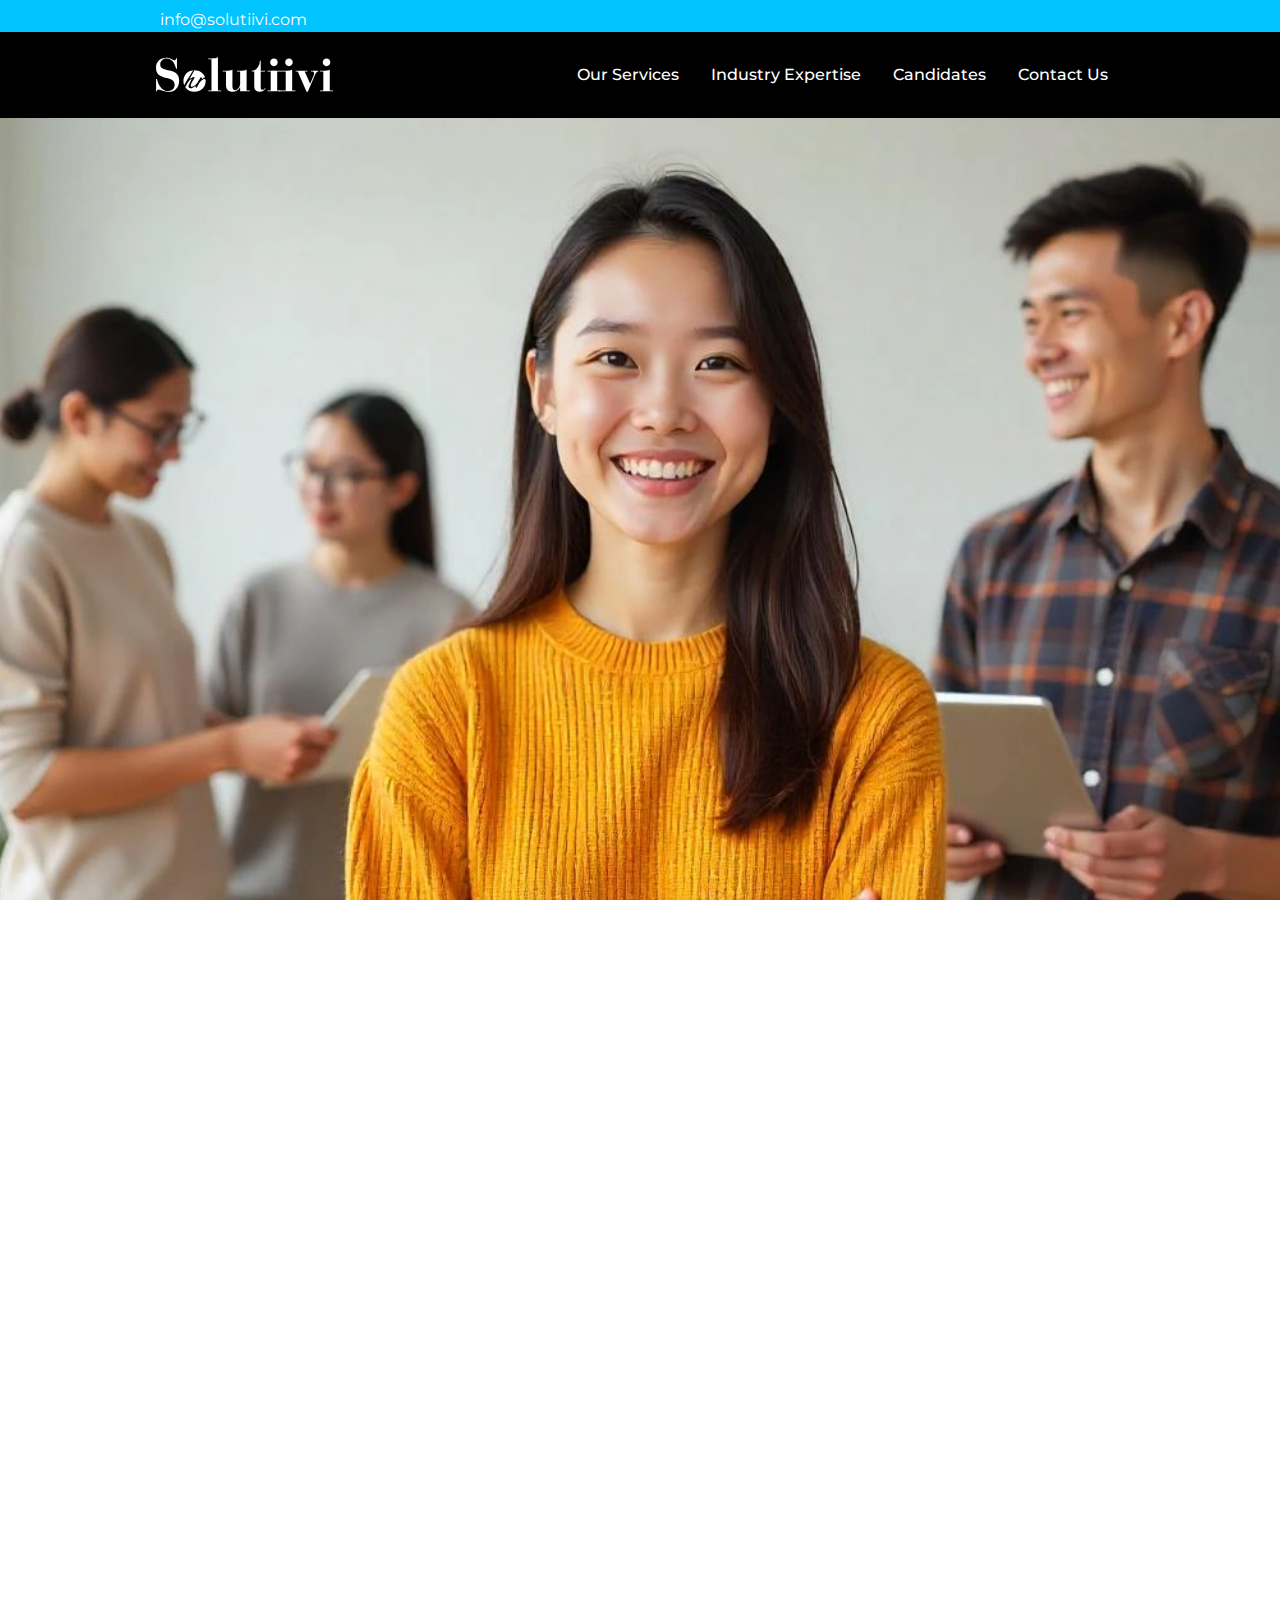
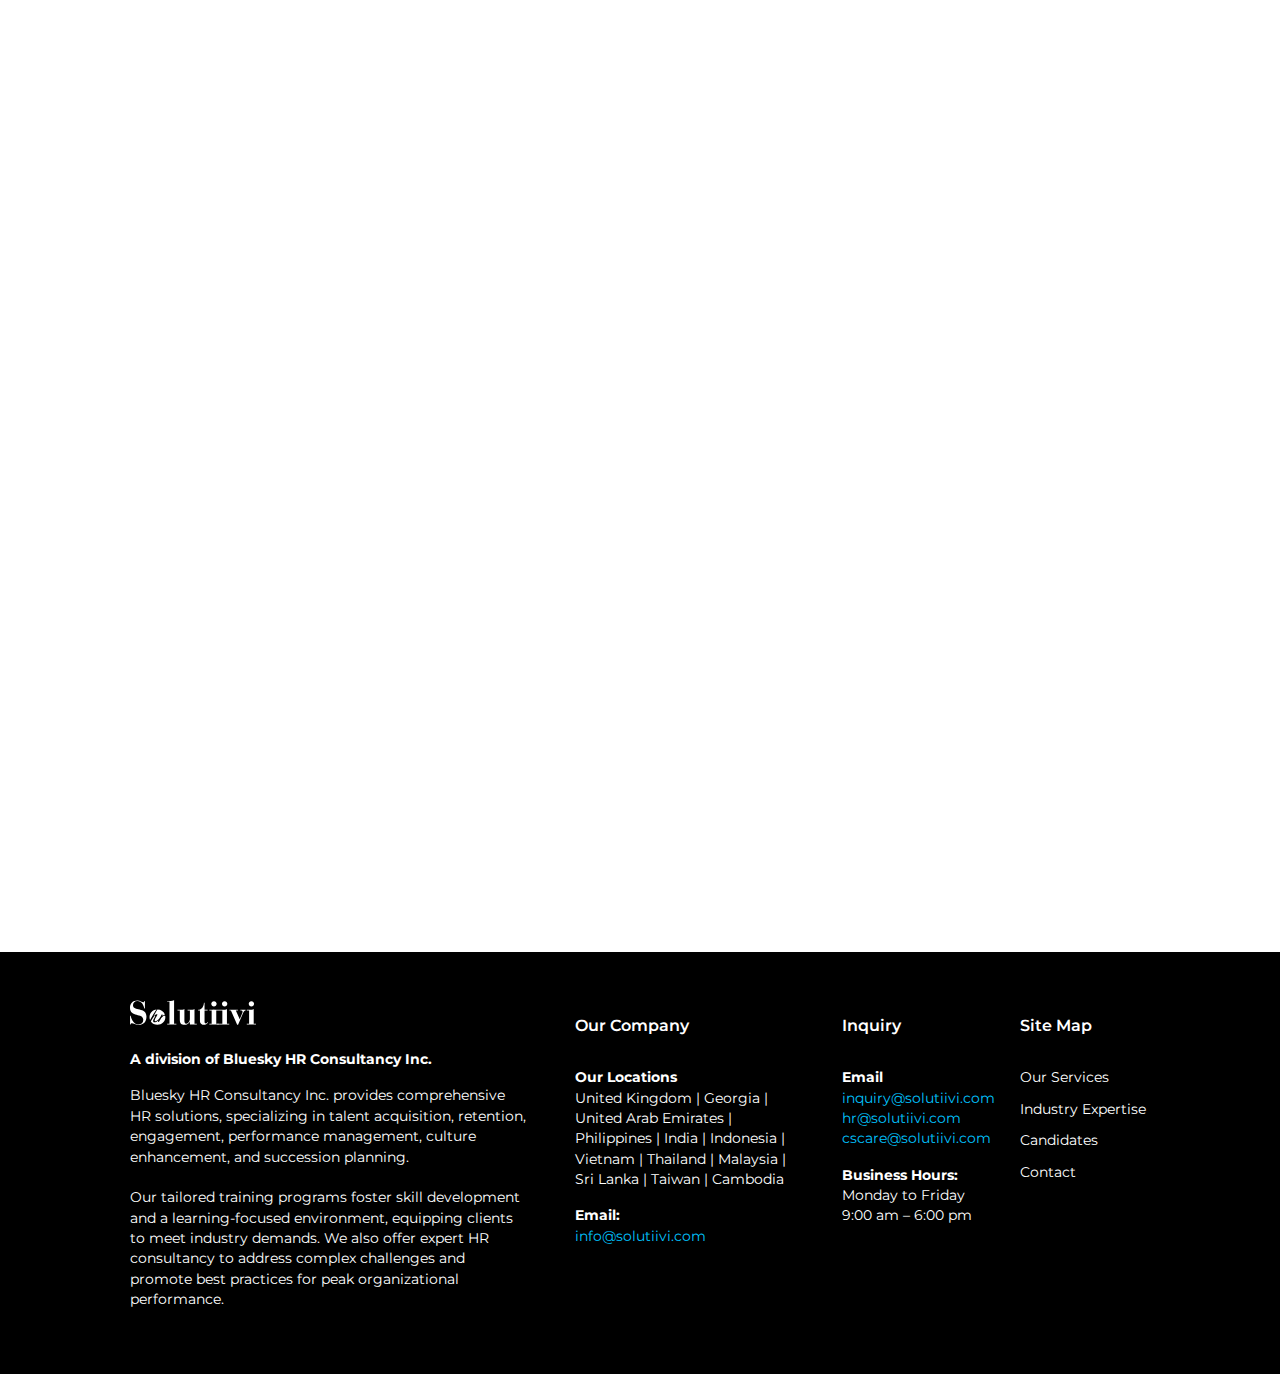
<file: index.html>
<!DOCTYPE html>
<html lang="en">
  <head data-include="/includes/header.html"></head>
  <!-- Preload Custom CSS for Faster Load -->
  <link rel="preload" href="/assets/css/custom.css" as="style" onload="this.onload=null;this.rel='stylesheet'">
  <noscript>
    <link rel="stylesheet" href="/assets/css/custom.css">
  </noscript>
  <!-- Global Scripts -->
  <script src="https://cdn.jsdelivr.net/npm/@popperjs/core@2.11.6/dist/umd/popper.min.js"></script>
  <script src="https://cdn.jsdelivr.net/npm/bootstrap@5.3.2/dist/js/bootstrap.min.js"></script>
  <script src="https://cdn.jsdelivr.net/npm/bootstrap@5.3.2/dist/js/bootstrap.bundle.min.js"></script>
  <!-- Unique Meta Tags for Homepage -->
  <title>Customized HR Consulting and Training Solutions | Solutiivi</title>
  <meta name="description" content="Welcome to Solutiivi, your trusted HR consultant. We streamline HR processes, from hiring and employee engagement to performance management and culture-building.
  ">
  <meta name="keywords" content="HR consultant, HR Training Solutions, HR consulting, HR training">
  <link rel="canonical" href="https://solutiivi.com/">
  </head>
  <body>
    <div>
      <!-- Navbar -->
      <div data-include="/includes/navbar.html"></div>
    </div>
    <!-- Hero Section Slider -->
    <section id="heroSlider" class="carousel slide hero" data-bs-ride="carousel" data-bs-interval="3000">
      <div class="carousel-inner">
        <!-- Slide 1 -->
        <div class="carousel-item active">
          <div class="hero-right d-block position-relative w-100 vh-100" alt="Solutiivi HR-consultancy" style="background-image: url('/assets/images/slider/Solutiivi-HR-consultancy.webp'); background-size: cover; background-position: center;">
            <!-- Overlay Text at 75% (3/4) from the top -->
            <div class="position-absolute start-50 translate-middle-x text-center px-lg-5 text-white custom-width" style="top: 65%;">
              <!-- Typing Effect Applied to Entire Sentence -->
              <h2 class="typing-container d-none d-lg-block">
                <span class="typing-text line-one"> Bridging <span class="highlight">Talent</span> and <span class="highlight">Opportunity</span>
                </span>
                <span class="typing-text line-two"> for a <span class="highlight">Brighter</span>
                  <span class="highlight">Future</span>
                </span>
              </h2>
              <h2 class="typing-container fs-lg-custom d-block d-lg-none">
                <span class="text-white"> Bridging <span class="highlight">Talent</span> and <span class="highlight">Opportunity</span> for a <span class="highlight">Brighter</span>
                  <span class="highlight">Future</span>
                </span>
              </h2>
            </div>
          </div>
        </div>
      </div>
      <!-- Controls -->
      <!-- <div class="carousel-indicators"><button type="button" data-bs-target="#heroSlider" data-bs-slide-to="0" class="active" aria-current="true" aria-label="Slide 1"></button></div> -->
    </section>
    <section class="section-animate">
      <div class="container text-start pt-5 pt-md-0 px-4 p-lg-5 my-md-5">
        <div class="row">
          <!-- Card 1 -->
          <div class="col-12 col-md-6">
            <div class="card border-0">
              <div class="card-body mt-auto">
                <h2 class="pb-sm-4">About Us</h2>
                <p class="card-text text-center text-md-start pb-0 pb-sm-2"> At Solutiivi, we’re here to help you build a thriving workplace. Our mission is to streamline HR processes, from hiring and employee engagement to performance management and culture-building. <br>
                  <br> With a focus on strategic development, we offer customized HR consulting and training solutions designed to upskill your team, meet industry demands, and enhance productivity. Let’s tackle complex HR challenges together and position your business for sustainable success.
                </p>
                <div class="d-md-flex justify-content-center justify-content-lg-start gap-3 mt-4 mt-md-0">
                  <a href="/services/" style="color: #fff !important;" class="btn btn-explore">Read More</a>
                  <a href="/contact/" style="color: #fff !important;" class="btn btn-explore black mx-3">Contact Us</a>
                </div>
              </div>
            </div>
          </div>
          <!-- Card 2 -->
          <div class="col-12 col-md-6 px-2 px-lg-5 d-none d-md-block">
            <div class="card about-card border-0">
              <img src="/assets/images/home/aboutus.webp" class="img-fluid" alt="Solutiivi About Us">
            </div>
          </div>
        </div>
    </section>
    <section class="gray-bg section-animate mt-5 mt-md-0 pt-3 py-lg-5">
      <div class="container px-lg-5">
        <h2 class="text-center py-4">Why Choose Us</h2>
        <div class="row">
          <!-- Left Image Section -->
          <div class="col-md-4 col-lg-5 col-xl-6 position-relative team-image px-lg-4">
            <img src="/assets/images/home/why-choose-us.webp" class="img-fluid" alt="Why choose Solutiivi">
          </div>
          <!-- Right Job Listing Section -->
          <div class="col-md-8 col-lg-7 col-xl-6 mb-5">
            <!-- Navbar -->
            <div data-include="/includes/whyus.html"></div>
          </div>
        </div>
      </div>
    </section>
    <!-- Footer -->
    <div data-include="/includes/footer.html"></div>
    <!-- JavaScript -->
    <script src="/assets/js/include.js"></script>
    <!-- JavaScript for Letter-by-Letter Typing -->
    <script>
      document.addEventListener("DOMContentLoaded", function() {
        const lineOne = document.querySelector('.line-one');
        const lineTwo = document.querySelector('.line-two');
        // Set a delay for the second line to start typing after the first line finishes
        lineTwo.style.animationDelay = '4s'; // Adjust this delay based on the typing speed
      });
    </script>
  </body>
</html>
</file>
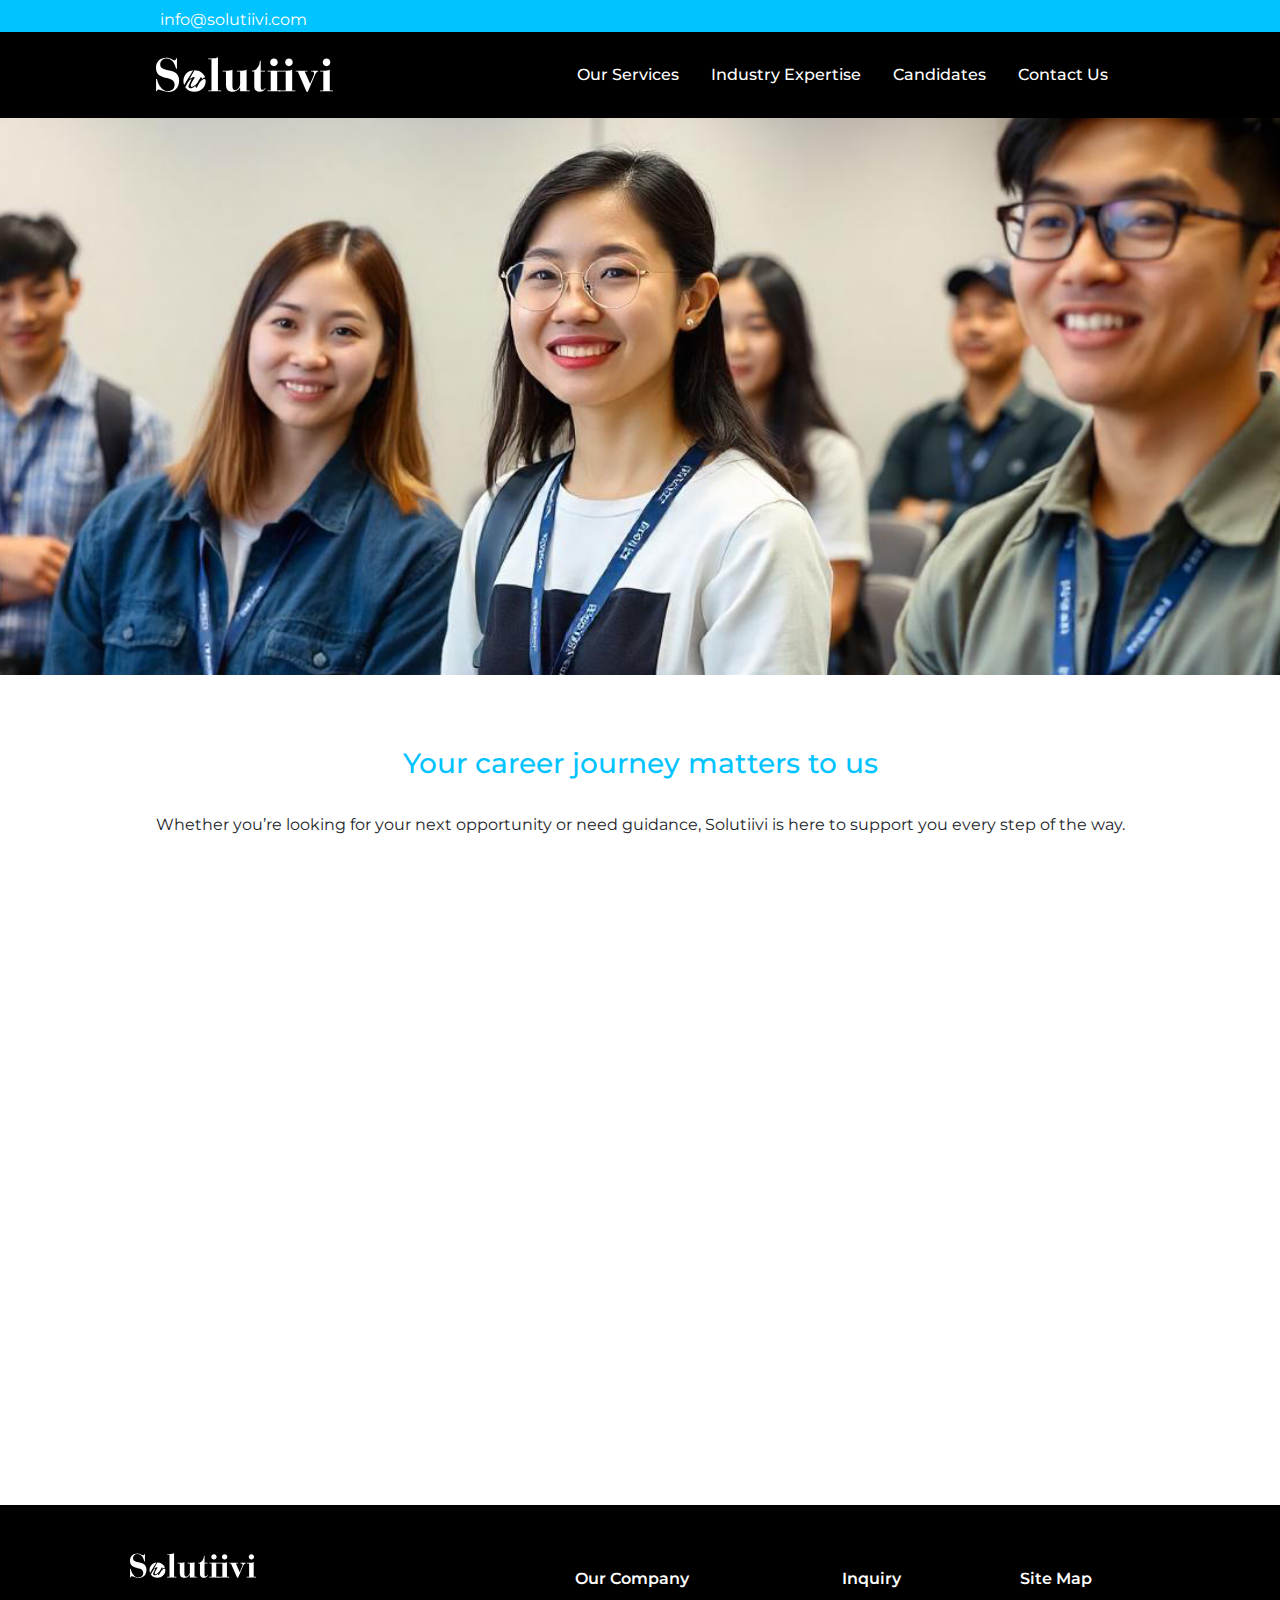
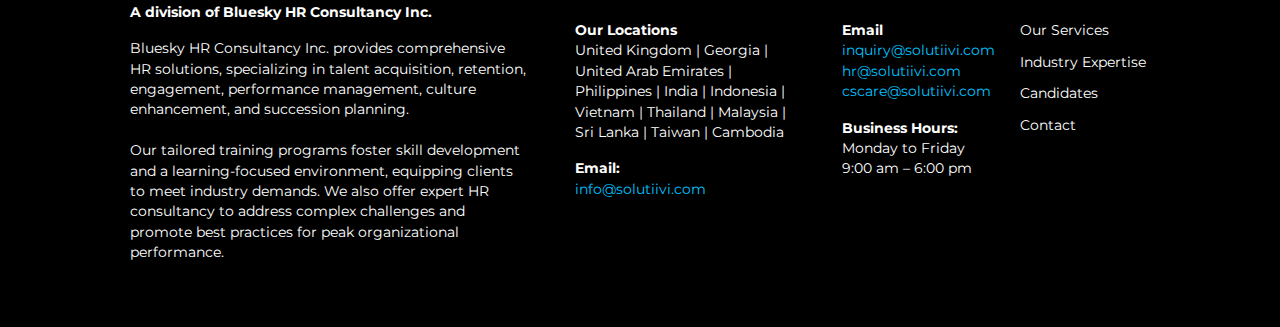
<file: candidates/index.html>
<!DOCTYPE html>
<html lang="en">
  <head data-include="/includes/header.html"></head>

  <!-- Global Scripts -->
  <script src="https://cdn.jsdelivr.net/npm/@popperjs/core@2.11.6/dist/umd/popper.min.js"></script>
  <script src="https://cdn.jsdelivr.net/npm/bootstrap@5.3.2/dist/js/bootstrap.min.js"></script>
  <script src="https://cdn.jsdelivr.net/npm/bootstrap@5.3.2/dist/js/bootstrap.bundle.min.js"></script>
  
  <!-- Unique Meta Tags for Homepage -->
  <title>Solutiivi Candidates | Customized HR Consulting and Training Solutions</title>
  <meta name="description" content="Welcome to Solutiivi, your trusted HR consultant. We streamline HR processes, from hiring and employee engagement to performance management and culture-building.
  ">
  <meta name="keywords" content="HR consultant, HR Training Solutions, HR consulting, HR training">
  <link rel="canonical" href="https://solutiivi.com/candidates/">
  </head>
  <body>
    <div>
      <!-- Navbar -->
      <div data-include="/includes/navbar.html"></div>
    </div>
    <!-- Hero Section Slider -->
    <section id="heroSlider" class="carousel slide h-40" data-bs-ride="carousel" data-bs-interval="3000">
      <div class="carousel-inner">
        <!-- Slide 1 -->
        <div class="carousel-item active">
          <div class="hero-right half d-block position-relative w-100" style="background-image: url('/assets/images/candidates/candidates.webp'); background-size: cover; background-position: center;"></div>
        </div>
      </div>
      <!-- Controls -->
      <!-- <div class="carousel-indicators"><button type="button" data-bs-target="#heroSlider" data-bs-slide-to="0" class="active" aria-current="true" aria-label="Slide 1"></button></div> -->
    </section>
    <!-- First section -->
    <section class="section-animate py-5">
      <div class="container px-5">
        <h3 class="text-center text-primary py-lg-4">Your career journey matters to us </h2>
          <p class="text-center">Whether you’re looking for your next opportunity or need guidance, Solutiivi is here to support you every step of the way.</p>
      </div>
    </section>
    <!-- Second section -->
    <section class="gray-bg section-animate py-lg-5 pb-5 visible">
      <div class="container px-5">
        <h2 class="text-center py-4">Services for Candidates</h2>
        <div class="row">
          <!-- Card 1 -->
          <div class="col col-md-4 mb-sm-4 section-animate">
            <div class="card border-0">
              <div class="bg-primary d-flex justify-content-center align-items-center py-3 py-lg-5">
                <img class="w-25 w-md-50" src="/assets/images/services/icon1.webp" alt="Comprehensive Health Insurance">
              </div>
              <div class="card-body min-h-lg-200 text-center px-5">
                <p class="card-title fw-bold py-2">Career Counseling</p>
                <p class="text-left">Let us help you define your goals and get on the right path.</p>
              </div>
            </div>
          </div>
          <!-- Card 2 -->
          <div class="col col-md-4 mb-sm-4">
            <div class="card border-0 blinking-image">
              <div class="bg-primary d-flex justify-content-center align-items-center py-3 py-lg-5">
                <img class="w-25 w-md-50" src="/assets/images/services/icon2.webp" alt="Workplace Wellness Programs">
              </div>
              <div class="card-body min-h-lg-200 text-center px-5">
                <p class="card-title fw-bold py-2">Resume Building & Interview Prep</p>
                <p class="text-left">Stand out to employers with our professional resume and interview coaching.</p>
              </div>
            </div>
          </div>
          <!-- Card 3 -->
          <div class="col col-md-4 mb-sm-4 section-animate">
            <div class="card border-0">
              <div class="bg-primary d-flex justify-content-center align-items-center py-3 py-lg-5">
                <img class="w-25 w-md-50" src="/assets/images/services/icon3.webp" alt="Learning and Development">
              </div>
              <div class="card-body min-h-lg-200 text-center px-5">
                <p class="card-title fw-bold py-2">Job Placement Services</p>
                <p class="text-left">Find roles that match your skills and aspirations.</p>
              </div>
            </div>
          </div>
        </div>
      </div>
    </section>
    <!-- Footer -->
    <div data-include="/includes/footer.html"></div>
    <!-- JavaScript -->
    <script src="/assets/js/include.js"></script>
  </body>
</html>
</file>
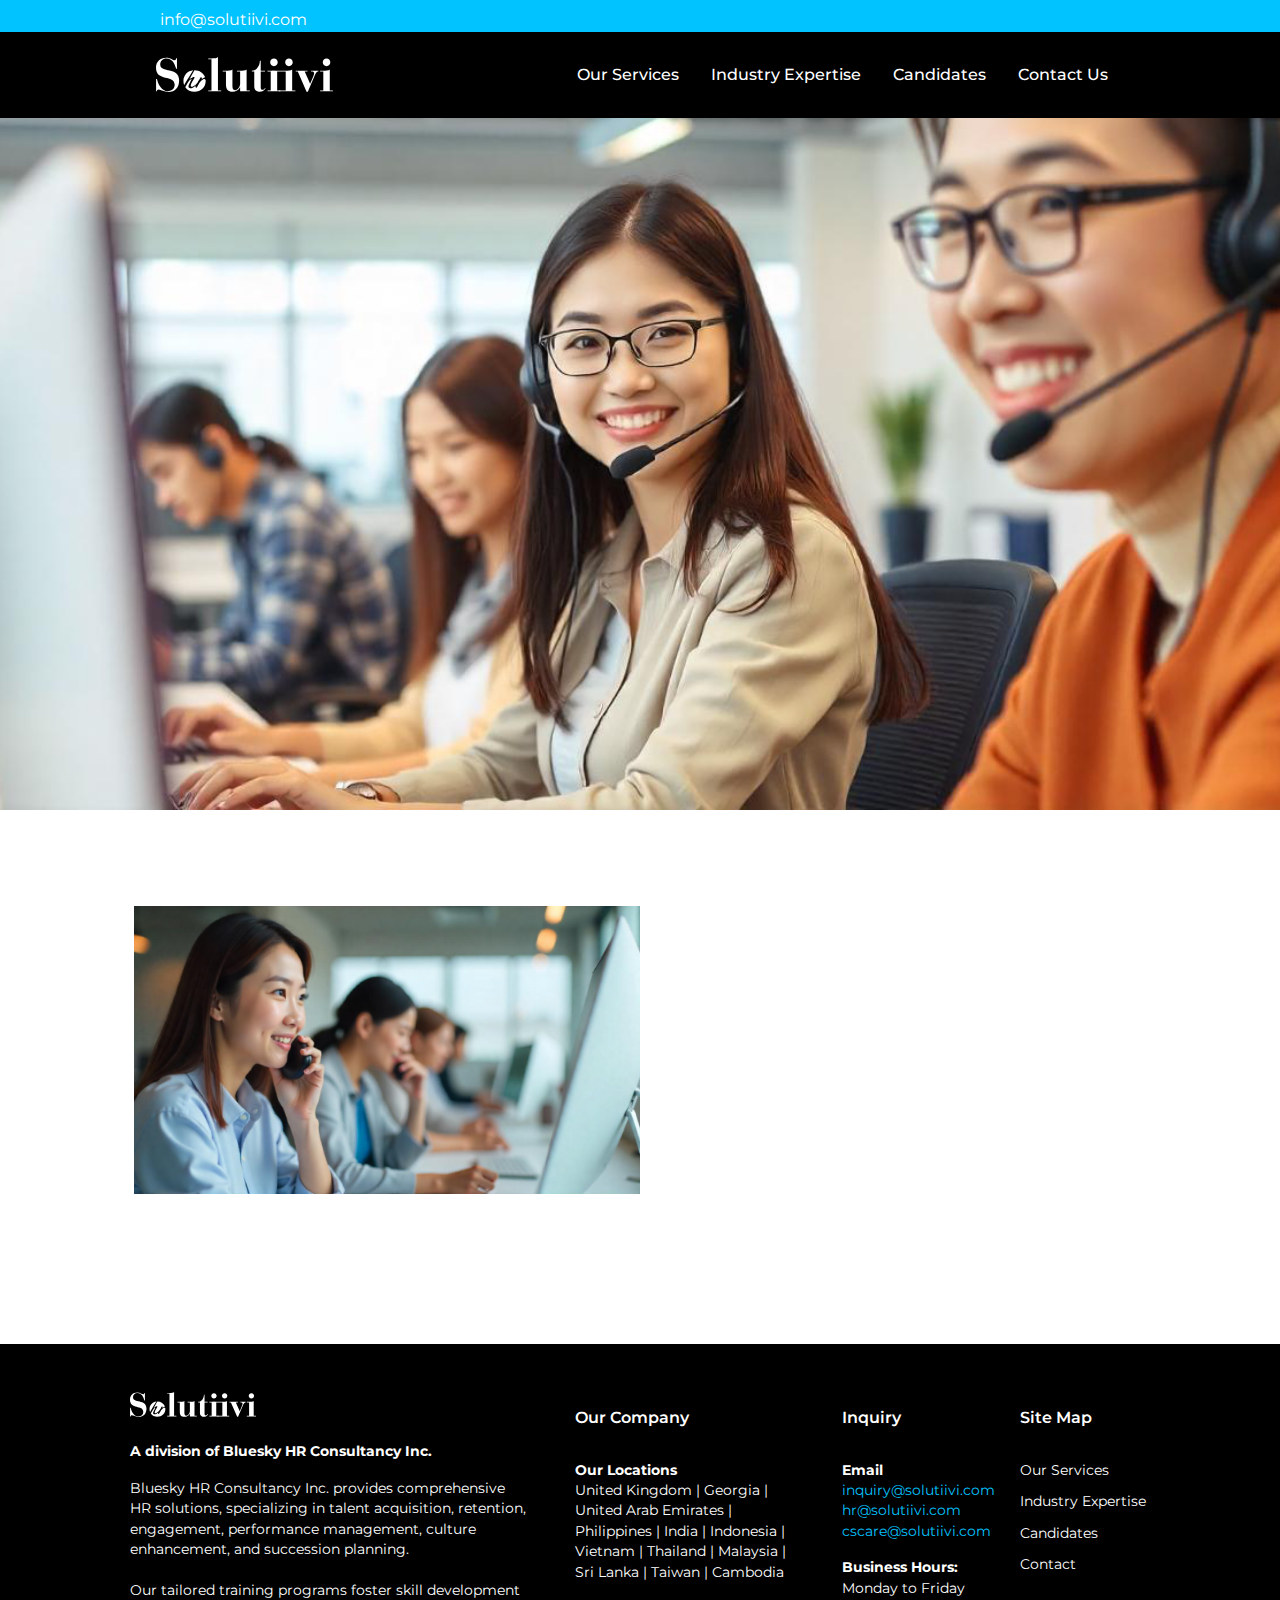
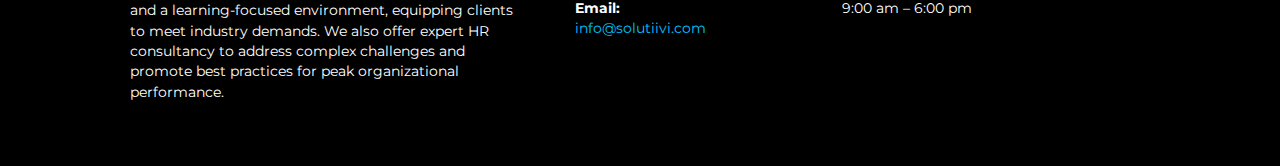
<file: contact/index.html>
<!DOCTYPE html>
<html lang="en">
  <head data-include="/includes/header.html"></head>
  
  <!-- Global Scripts -->
  <script src="https://cdn.jsdelivr.net/npm/@popperjs/core@2.11.6/dist/umd/popper.min.js"></script>
  <script src="https://cdn.jsdelivr.net/npm/bootstrap@5.3.2/dist/js/bootstrap.min.js"></script>
  <script src="https://cdn.jsdelivr.net/npm/bootstrap@5.3.2/dist/js/bootstrap.bundle.min.js"></script>

  <!-- Unique Meta Tags for Homepage -->
  <title>Solutiivi Contact Us | Customized HR Consulting and Training Solutions</title>
  <meta name="description" content="Welcome to Solutiivi, your trusted HR consultant. We streamline HR processes, from hiring and employee engagement to performance management and culture-building.
  ">
  <meta name="keywords" content="HR consultant, HR Training Solutions, HR consulting, HR training">
  <link rel="canonical" href="https://solutiivi.com/contact/">
  </head>
  <body>
    <div>
      <!-- Navbar -->
      <div data-include="/includes/navbar.html"></div>
    </div>
    <!-- Hero Section Slider -->
    <section id="heroSlider" class="carousel slide h-40" data-bs-ride="carousel" data-bs-interval="3000">
      <div class="carousel-inner">
        <!-- Slide 1 -->
        <div class="carousel-item active">
          <div class="hero-right d-block position-relative w-100" style="background-image: url('/assets/images/contact/contact.webp'); background-size: cover; background-position: center;"></div>
        </div>
      </div>
      <!-- Controls -->
      <!-- <div class="carousel-indicators"><button type="button" data-bs-target="#heroSlider" data-bs-slide-to="0" class="active" aria-current="true" aria-label="Slide 1"></button></div> -->
    </section>
    <!-- First Section -->
    <section class="section-animate py-5">
      <div class="container text-start py-2 py-lg-5">
        <div class="row px-6">
          <!-- Card 1 -->
          <div class="col-12 col-lg-6 px-0 d-none d-lg-block">
            <div class="card border-0">
              <img src="/assets/images/contact/contact-thumb.webp" class="img-fluid blinking-image" alt="Vision Mission">
            </div>
          </div>
          <!-- Card 2 -->
          <div class="col-12 col-lg-6 section-animate">
            <div class="card-body border-0 px-2 px-lg-5">
              <h3 class="text-primary">Let’s Connect!</h3>
              <p class="pb-sm-2">Solutiivi is here to help, whether you’re a company searching for talent or a professional ready to take the next step. Contact us to start your journey today!</p>
              <p class="fw-bold">Contact Information</p>
              <div class="row">
                <!-- Locations -->
                <div class="contact-item">
                  <i class="bi bi-house-door blinking-image"></i>
                  <p>
                    <strong>Our Locations:</strong> United Kingdom | Georgia | United Arab Emirates | Philippines | India | Indonesia | Vietnam | Thailand | Malaysia | Sri Lanka | Taiwan | Cambodia
                  </p>
                </div>
                <!-- Email -->
                <div class="contact-item pt-3">
                  <i class="bi bi-envelope blinking-image"></i>
                  <p>
                    <strong>Email:</strong>
                    <a href="mailto:info@solutiivi.com" class="text-dark text-decoration-none">
                      <a href="mailto:info@solutiivi.com" class="white">info@solutiivi.com</a>
                  </p>
                </div>
                <!-- Phone -->
                <!-- <div class="contact-item">
                  <i class="bi bi-telephone blinking-image"></i>
                  <p>
                    <strong>Phone:</strong>
                    <a href="tel:+11000000123" class="text-dark text-decoration-none">+11 000 000 123</a>
                  </p>
                </div> -->
              </div>
            </div>
          </div>
        </div>
      </div>
    </section>
    <!-- Footer -->
    <div data-include="/includes/footer.html"></div>
    <!-- JavaScript -->
    <script src="/assets/js/include.js"></script>
  </body>
</html>
</file>
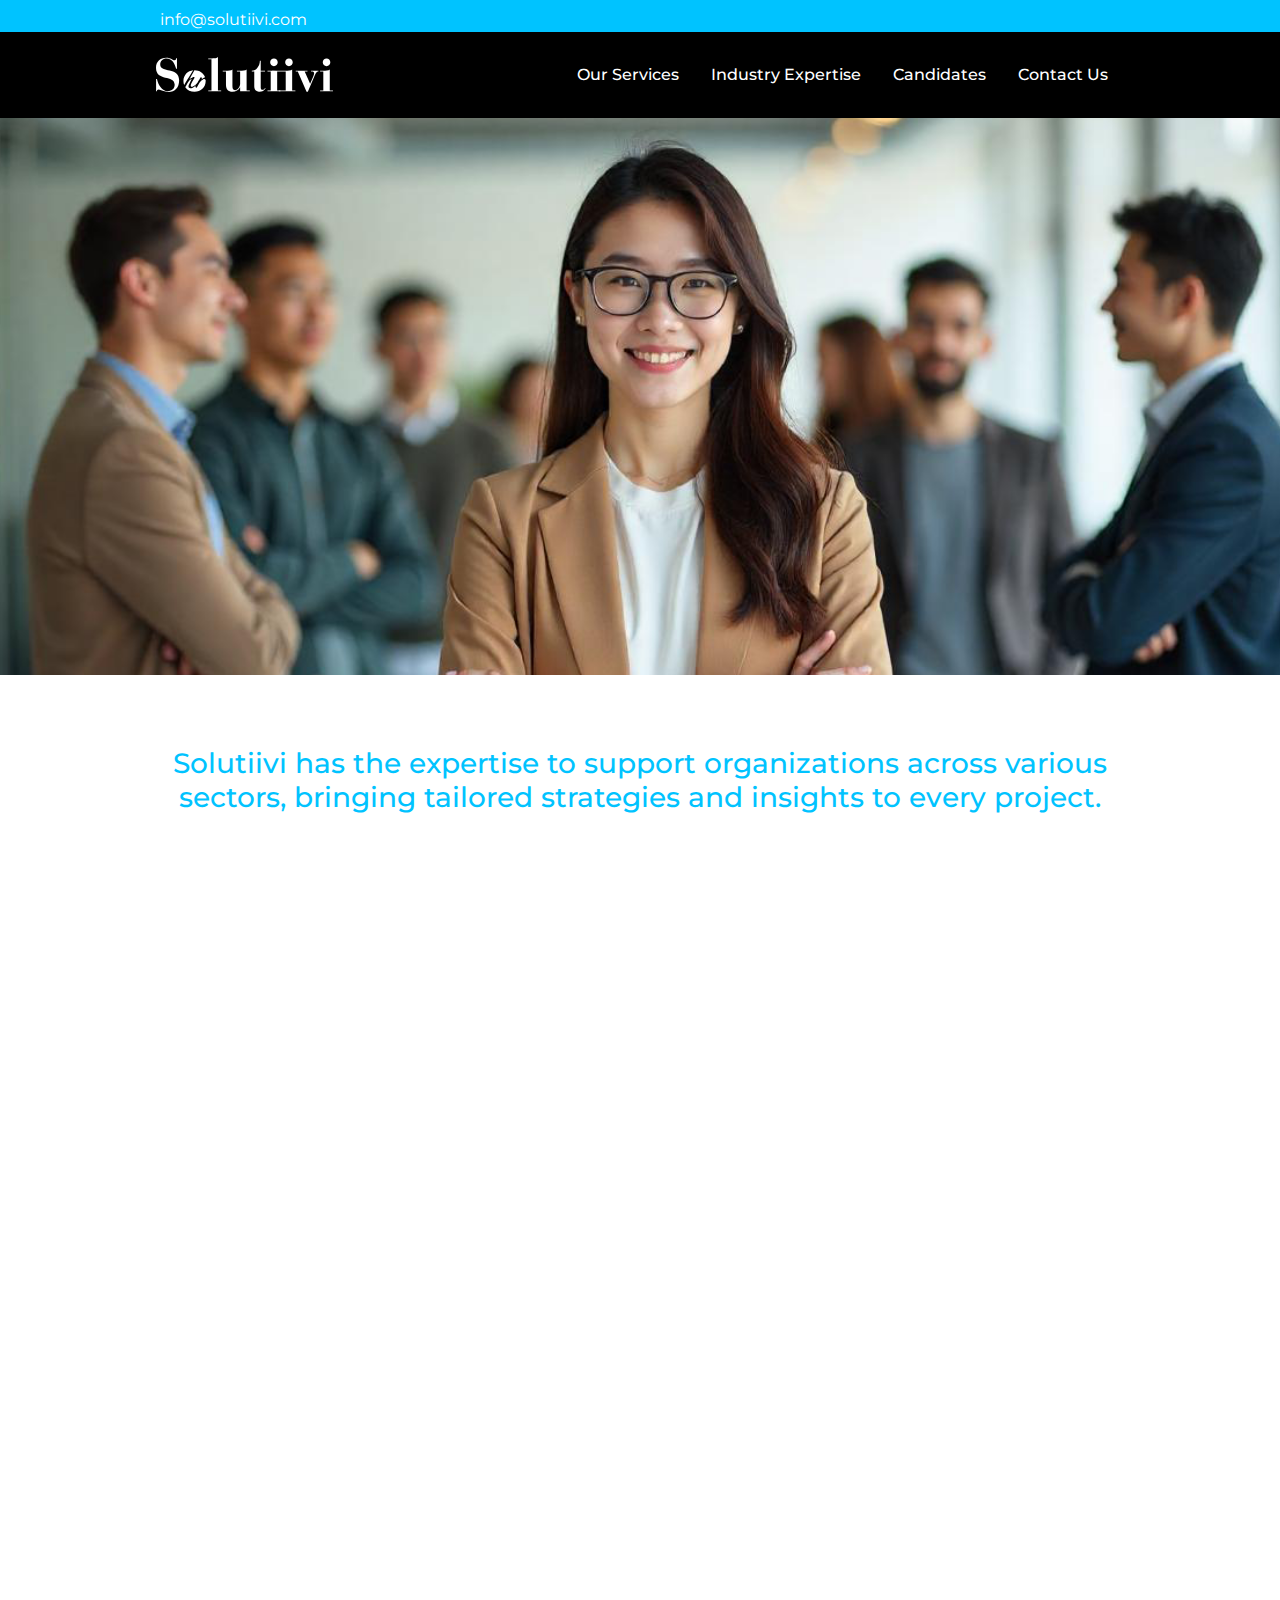
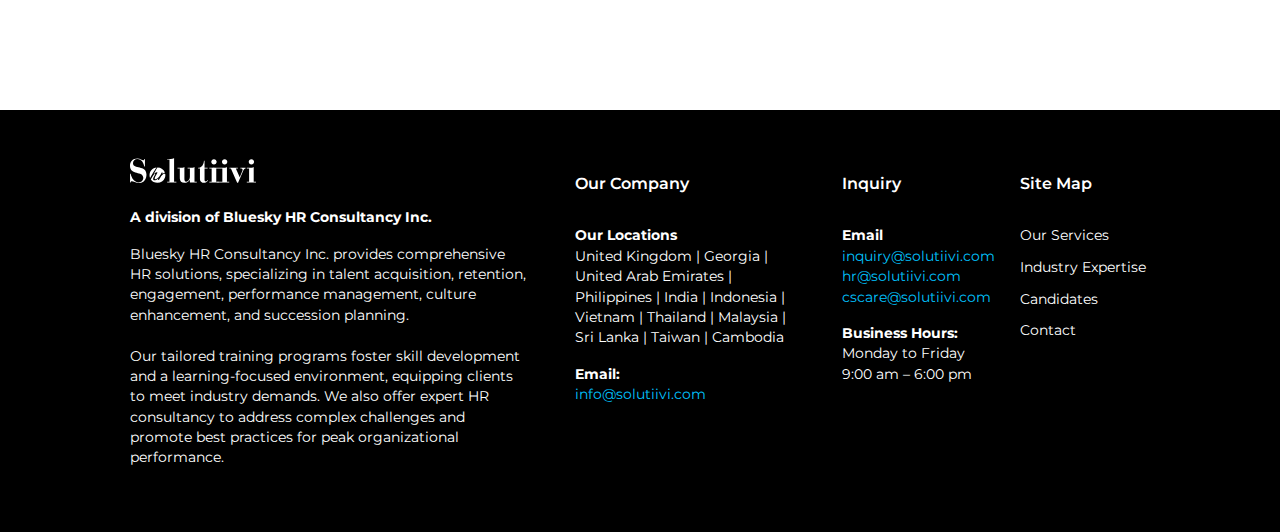
<file: industry-expertise/index.html>
<!DOCTYPE html>
<html lang="en">
  <head data-include="/includes/header.html"></head>
  
  <!-- Global Scripts -->
  <script src="https://cdn.jsdelivr.net/npm/@popperjs/core@2.11.6/dist/umd/popper.min.js"></script>
  <script src="https://cdn.jsdelivr.net/npm/bootstrap@5.3.2/dist/js/bootstrap.min.js"></script>
  <script src="https://cdn.jsdelivr.net/npm/bootstrap@5.3.2/dist/js/bootstrap.bundle.min.js"></script>

  <!-- Unique Meta Tags for Homepage -->
  <title>Solutiivi Industry Expert | Customized HR Consulting and Training Solutions</title>
  <meta name="description" content="Welcome to Solutiivi, your trusted HR consultant. We streamline HR processes, from hiring and employee engagement to performance management and culture-building.
  ">
  <meta name="keywords" content="HR consultant, HR Training Solutions, HR consulting, HR training">
  <link rel="canonical" href="https://solutiivi.com/industry-expertise/">
  </head>
  <body>
    <div>
      <!-- Navbar -->
      <div data-include="/includes/navbar.html"></div>
    </div>
    <!-- Hero Section Slider -->
    <section id="heroSlider" class="carousel slide h-40" data-bs-ride="carousel" data-bs-interval="3000">
      <div class="carousel-inner">
        <!-- Slide 1 -->
        <div class="carousel-item active">
          <div class="hero-right half d-block position-relative w-100" style="background-image: url('/assets/images/industry-expert/industry-expert.webp'); background-size: cover; background-position: center;"></div>
        </div>
      </div>
      <!-- Controls -->
      <!-- <div class="carousel-indicators"><button type="button" data-bs-target="#heroSlider" data-bs-slide-to="0" class="active" aria-current="true" aria-label="Slide 1"></button></div> -->
    </section>
    <!-- First section -->
    <section class="section-animate py-5">
      <div class="container px-lg-5">
        <h3 class="text-center text-primary px-5 pb-4 py-md-4 mb-lg-5">Solutiivi has the expertise to support organizations across various sectors, bringing tailored strategies and insights to every project. </h2>
          <div class="row section-animate">
            <!-- Left Image Section -->
            <div class="col-md-8 col-lg-7 col-xl-6 mb-lg-5">
              <!-- Navbar -->
              <div data-include="/includes/scope.html"></div>
            </div>
            <!-- Right Job Listing Section -->
            <div class="col-md-4 col-lg-5 col-xl-6 position-relative px-2 px-lg-4">
              <img src="/assets/images/industry-expert/industry-expert-thumb.webp" class="img-fluid" alt="Join Century Pride Team">
            </div>
          </div>
      </div>
    </section>
    <!-- Footer -->
    <div data-include="/includes/footer.html"></div>
    <!-- JavaScript -->
    <script src="/assets/js/include.js"></script>
  </body>
</html>
</file>
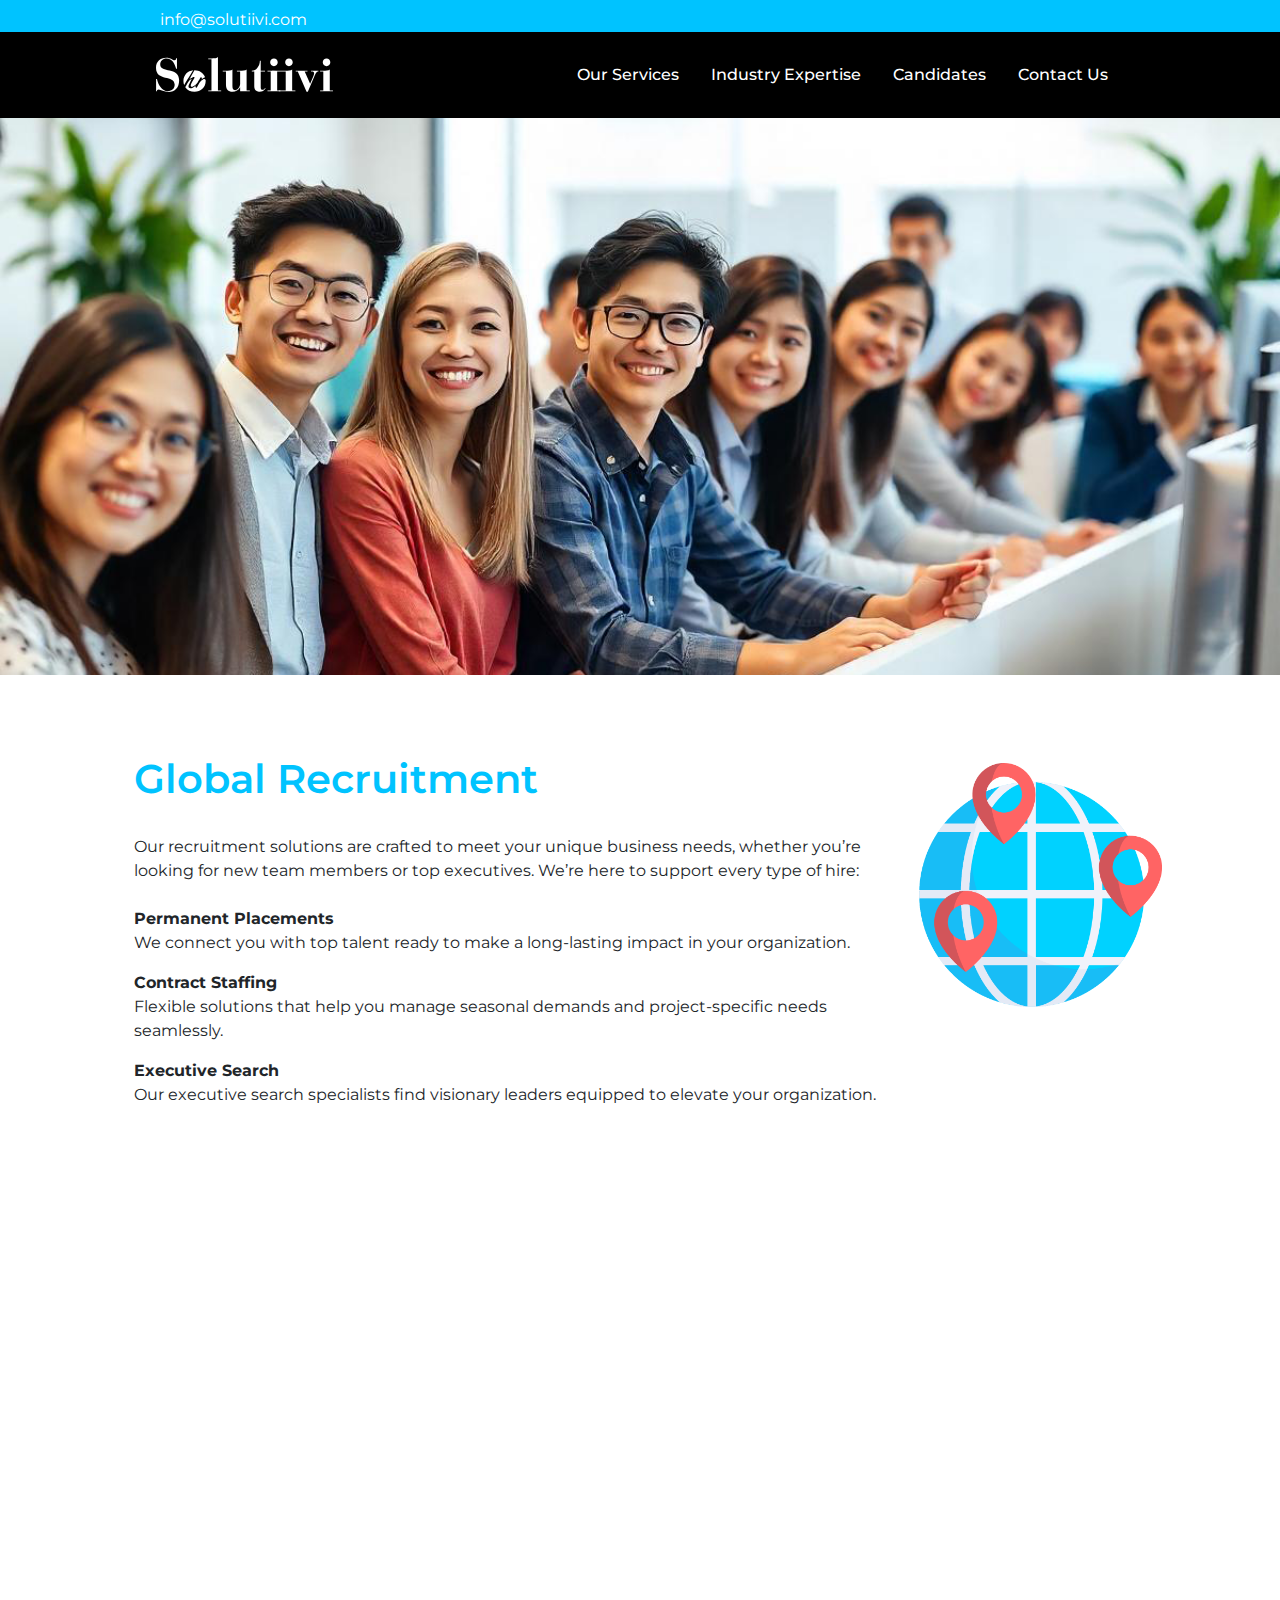
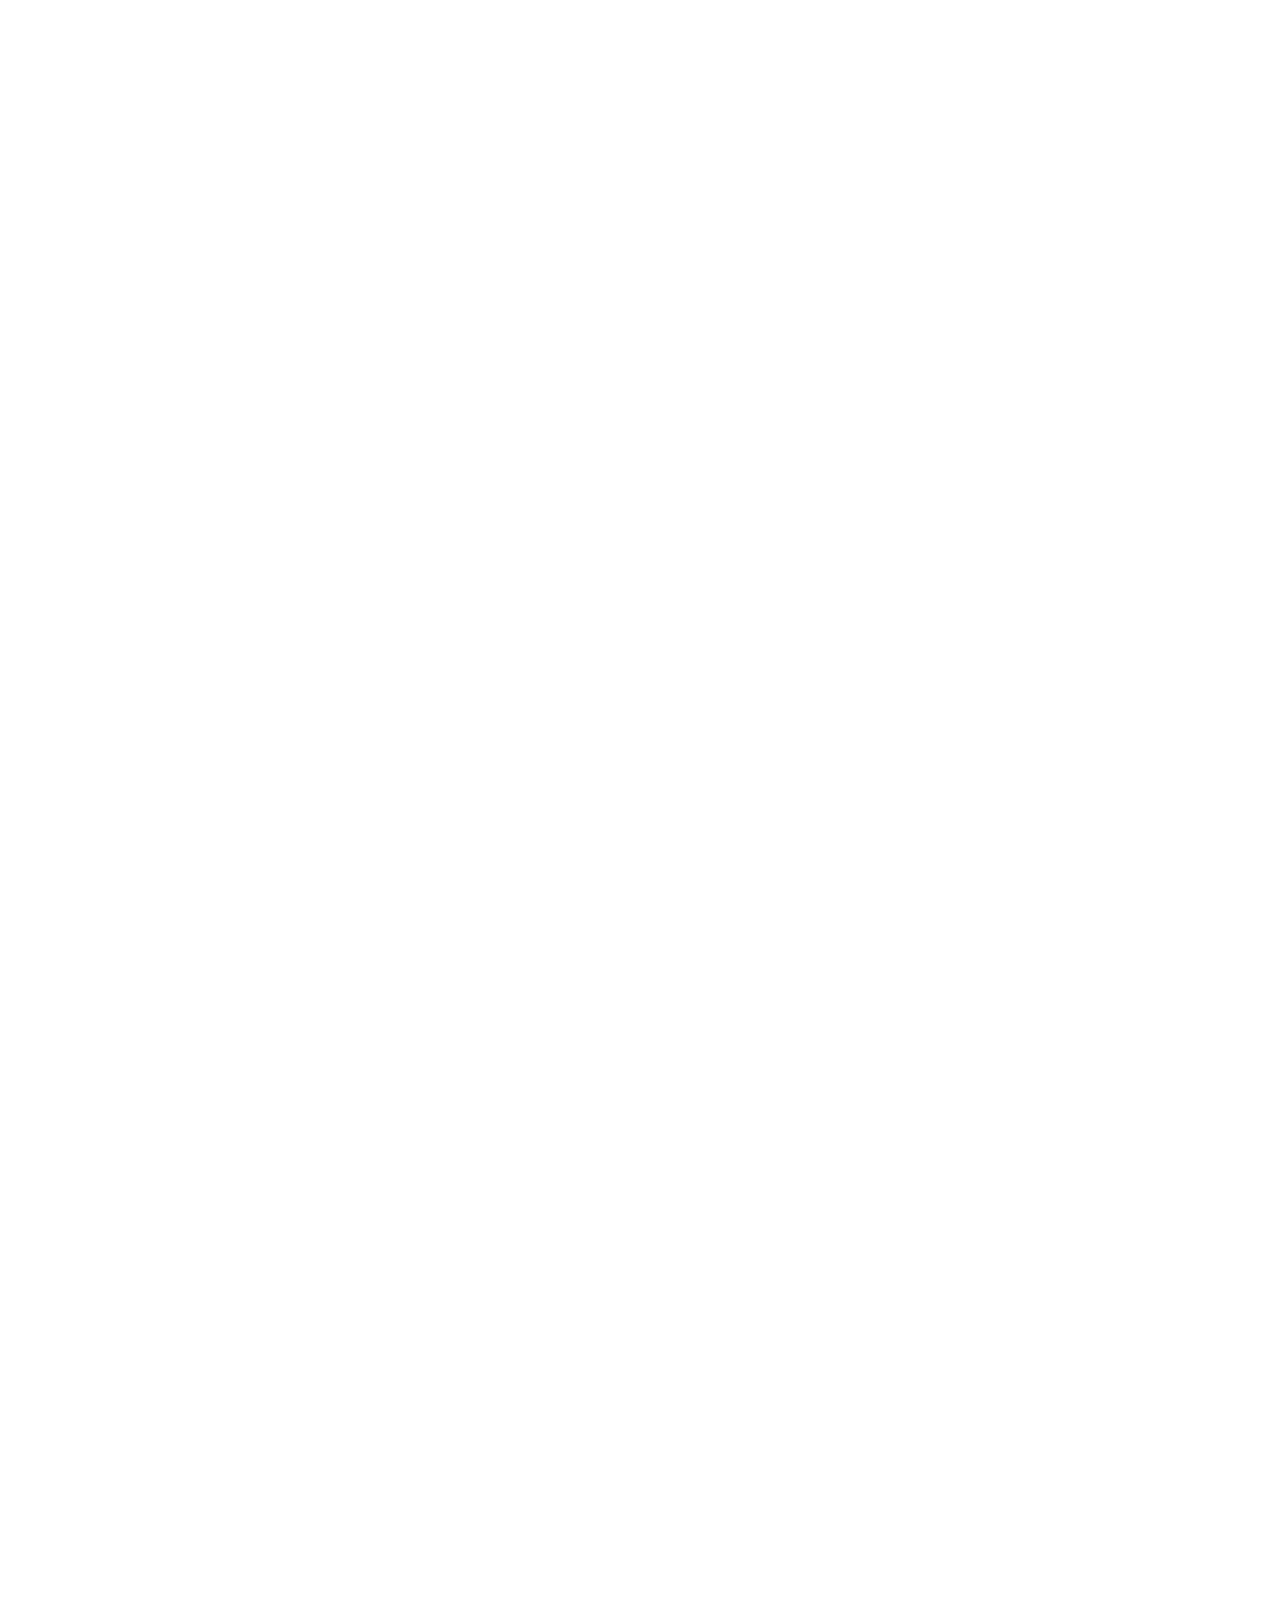
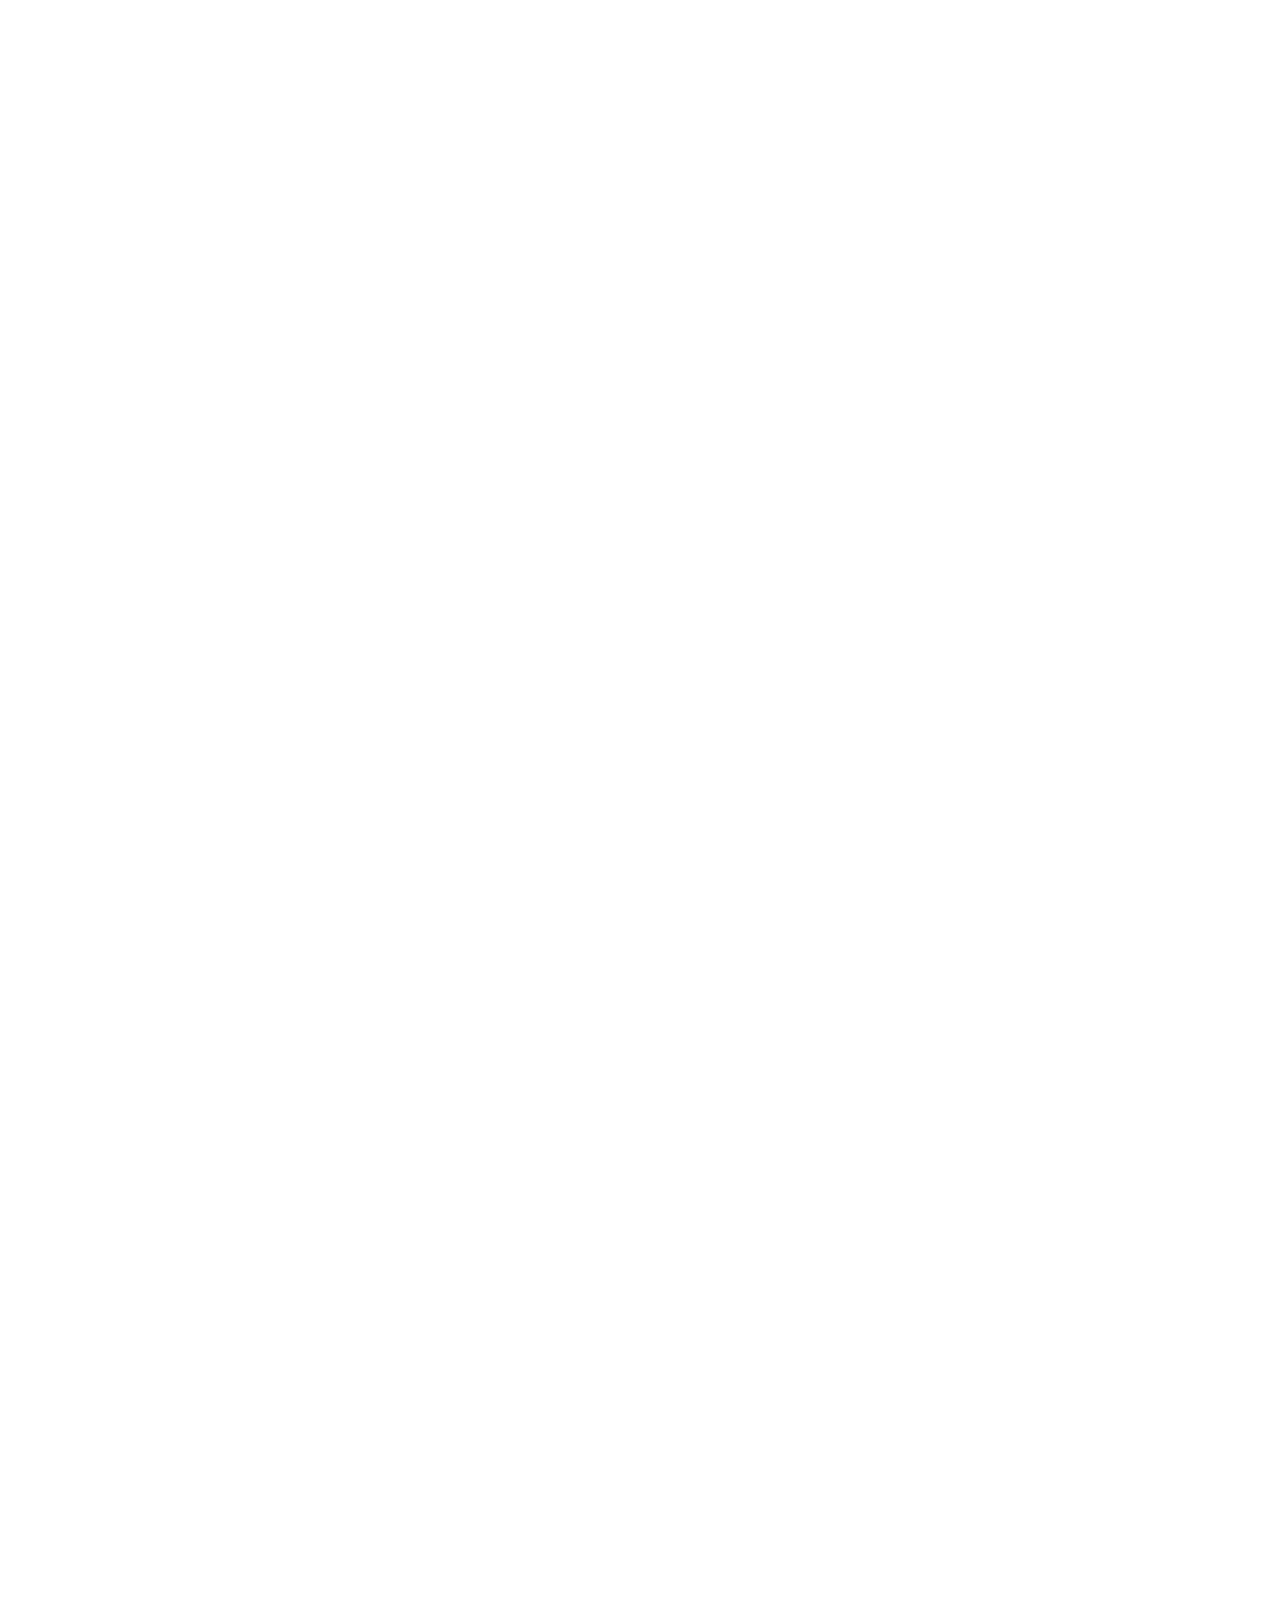
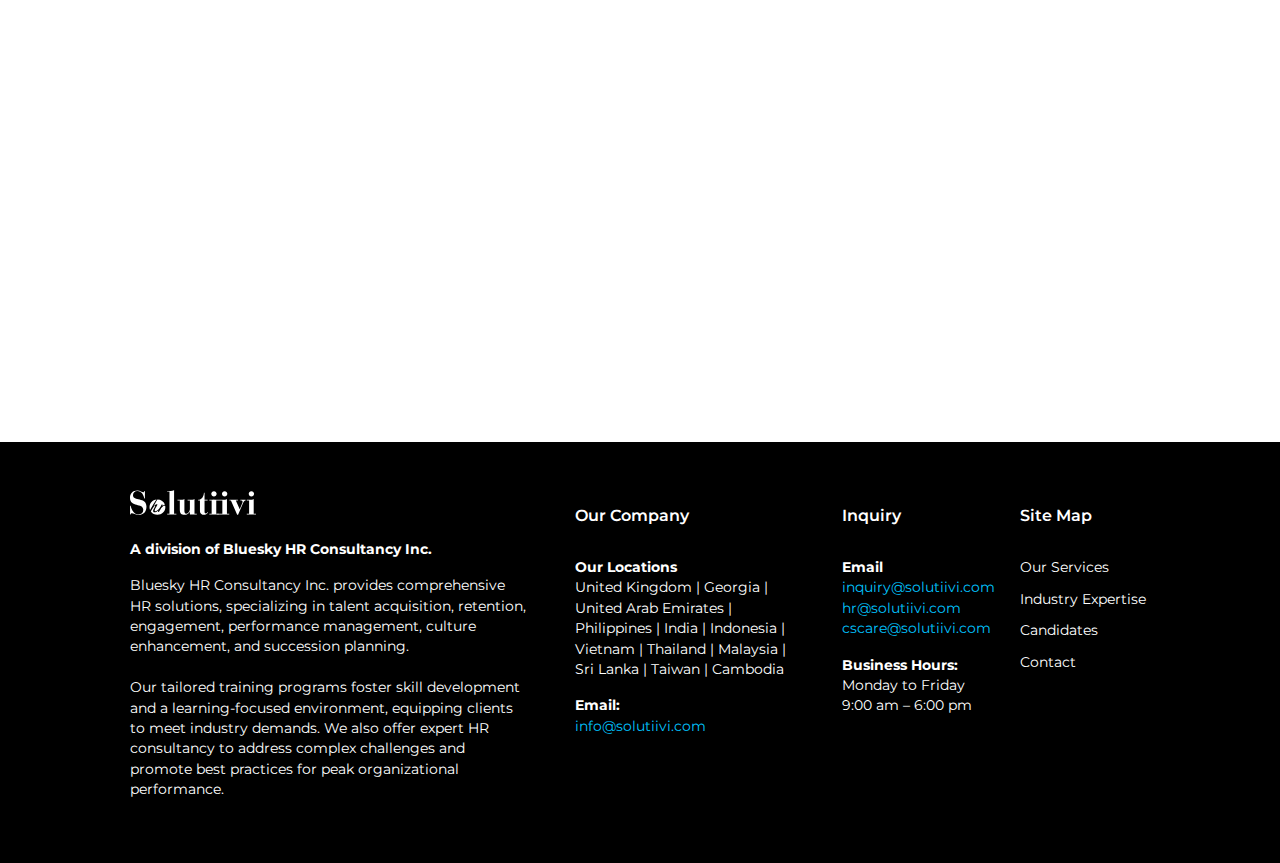
<file: services/index.html>
<!DOCTYPE html>
<html lang="en">
  <head data-include="/includes/header.html"></head>

  <!-- Global Scripts -->
  <script src="https://cdn.jsdelivr.net/npm/@popperjs/core@2.11.6/dist/umd/popper.min.js"></script>
  <script src="https://cdn.jsdelivr.net/npm/bootstrap@5.3.2/dist/js/bootstrap.min.js"></script>
  <script src="https://cdn.jsdelivr.net/npm/bootstrap@5.3.2/dist/js/bootstrap.bundle.min.js"></script>
  
  <!-- Unique Meta Tags for Homepage -->
  <title>Solutiivi Services | Customized HR Consulting and Training Solutions</title>
  <meta name="description" content="Welcome to Solutiivi, your trusted HR consultant. We streamline HR processes, from hiring and employee engagement to performance management and culture-building.
  ">
  <meta name="keywords" content="HR consultant, HR Training Solutions, HR consulting, HR training">
  <link rel="canonical" href="https://solutiivi.com/services/">
  </head>
  <body>
    <div>
      <!-- Navbar -->
      <div data-include="/includes/navbar.html"></div>
    </div>
    <!-- Hero Section Slider -->
    <section id="heroSlider" class="carousel slide h-40" data-bs-ride="carousel" data-bs-interval="3000">
      <div class="carousel-inner">
        <!-- Slide 1 -->
        <div class="carousel-item active">
          <div class="hero-right half d-block position-relative w-100" alt="Solutiivi Services" style="background-image: url('/assets/images/services/services.webp'); background-size: cover; background-position: center;"></div>
        </div>
      </div>
      <!-- Controls -->
      <!-- <div class="carousel-indicators"><button type="button" data-bs-target="#heroSlider" data-bs-slide-to="0" class="active" aria-current="true" aria-label="Slide 1"></button></div> -->
    </section>
    <!-- First Section -->
    <section class="about-section section-animate">
      <div class="container text-start p-4 p-lg-5 my-3">
        <div class="row">
          <!-- Card 1 -->
          <div class="col-12 col-lg-9">
            <div class="card border-0">
              <div class="card-body mt-auto">
                <h2 class="text-primary pb-sm-4">Global Recruitment</h2>
                <p class="card-text pb-0 pb-sm-2">Our recruitment solutions are crafted to meet your unique business needs, whether you’re looking for new team members or top executives. We’re here to support every type of hire: <br>
                <p>
                  <strong>Permanent Placements</strong>
                  <br> We connect you with top talent ready to make a long-lasting impact in your organization.
                </p>
                <p>
                  <strong>Contract Staffing</strong>
                  <br> Flexible solutions that help you manage seasonal demands and project-specific needs seamlessly.
                </p>
                <p>
                  <strong>Executive Search</strong>
                  <br> Our executive search specialists find visionary leaders equipped to elevate your organization.
                </p>
                </p>
              </div>
            </div>
          </div>
          <!-- Card 2 -->
          <div class="col-12 col-md-3 py-4 d-none d-lg-block">
            <div class="card border-0">
              <img src="/assets/images/services/globe.webp" class="img-fluid blinking-image" alt="Vision Mission">
            </div>
          </div>
        </div>
    </section>
    <!-- Second section -->
    <section class="gray-bg section-animate pt-lg-5">
      <div class="container text-start pt-lg-5">
        <div class="row px-lg-6">
          <!-- Card 1 -->
          <div class="col-12 col-md-6 px-0">
            <div class="card border-0">
              <img src="/assets/images/services/hr-consultation.webp" class="img-fluid service" alt="Vision Mission">
            </div>
          </div>
          <!-- Card 2 -->
          <div class="col-12 col-md-6">
            <div class="card-body gray-bg border-0 px-5 pt-5 p-md-4 p-lg-5">
              <h2 class="text-primary pb-sm-4">HR Consulting</h2>
              <p class="pb-sm-2">
                <strong>Comprehensive HR and Labor Compliance</strong>
                <br> Navigating the ever-changing world of HR and labor compliance is challenging, and Solutiivi is here to make it easier. Our comprehensive HR consulting service offers end-to-end support for your organization's human resources needs, ensuring that you stay ahead of regulations while building a strong, cohesive team.
              </p>
              <p class="pb-sm-2">
                <strong>Here’s how we help:</strong>
              </p>
              <p class="pb-sm-2">
                <strong class="card-title">Policy & Procedure Development</strong>
                <br> We work with you to create clear, customized policies that align with your company’s values and regulatory requirements, ensuring your employees know what’s expected of them and what they can expect from you.
              </p>
              <p class="pb-sm-2">
                <strong class="card-title">HR Process Design & Optimization</strong>
                <br> Streamline your operations by optimizing HR processes to increase efficiency and employee satisfaction. From recruitment to performance reviews, we design HR workflows that make sense.
              </p>
            </div>
          </div>
        </div>
      </div>
      <div class="container text-start pb-lg-5 section-animate">
        <div class="row px-lg-6">
          <!-- Card 1 -->
          <div class="col-12 col-md-6">
            <div class="card-body gray-bg border-0 py-lg-6 px-md-4">
              <div class="card-body mt-auto">
                <p class="pb-sm-2">
                  <strong class="card-title">Structuring Core HR Functions</strong>
                  <br> Our team helps establish core HR functions such as talent management, employee engagement, and training programs, providing the foundation for a motivated and productive workforce.
                </p>
                <p class="pb-sm-2">
                  <strong class="card-title">Salary Structuring & Compensation Planning</strong>
                  <br> Build a fair, competitive, and motivating compensation package with our salary structuring and planning services, helping you retain top talent and reduce turnover.
                </p>
                </p>
                <p class="pb-sm-2">
                  <strong class="card-title">Benefits Planning & Management</strong>
                  <br> We’ll help you design benefits packages that meet the needs of your workforce, from health coverage to retirement plans, ensuring that your employees feel valued and supported.
                </p>
                </p>
                <p class="pb-sm-2">
                  <strong class="card-title">Benchmarking HR Best Practices</strong>
                  <br> Stay ahead with insights into HR trends and standards. We benchmark against the best in the industry, providing recommendations tailored to your specific business objectives.
                </p>
                </p>
              </div>
            </div>
          </div>
          <!-- Card 1 -->
          <div class="col-12 col-md-6 px-0 pt-5 pt-md-0">
            <div class="card border-0">
              <img src="/assets/images/services/hr-consultation2.webp" class="img-fluid service2" alt="Vision Mission">
            </div>
          </div>
        </div>
      </div>
    </section>
    <!-- Third section -->
    <section class="section-animate pt-3 py-lg-5">
      <div class="container px-lg-5">
        <h2 class="text-center py-4 px-4 px-lg-0">HR Management System (HRMS)</h2>
        <div class="row">
          <!-- Left Image Section -->
          <div class="col-md-4 col-lg-5 col-xl-6 position-relative team2-image px-lg-4">
            <img src="/assets/images/services/hrms.webp" class="img-fluid service3" alt="Join Century Pride Team">
            <!-- Overlay Text from the top -->
            <div class="position-absolute top-0 text-left px-6 py-5 text-white" style="
            text-shadow: 3px -1px 11px #191919;
        ">
              <p>Our HR Management System (HRMS) is a streamlined, all-in-one platform that puts powerful HR tools at your fingertips. Say goodbye to cumbersome manual processes and hello to a modern, web-based system designed for ease and accuracy. </p>
            </div>
          </div>
          <!-- Right Job Listing Section -->
          <div class="col-md-8 col-lg-7 col-xl-6 mb-md-5">
            <!-- Navbar -->
            <div data-include="/includes/hrms-services.html"></div>
          </div>
        </div>
      </div>
    </section>
    <section class=" gray-bg section-animate py-5">
      <div class="container px-5">
        <h2 class="text-center py-4">Visa Processing Services</h2>
        <p class="text-center">For companies hiring international talent, navigating the visa application process can be a time-consuming challenge. Solutiivi simplifies visa processing, helping your team avoid delays and legal pitfalls while keeping productivity on track. Here’s what we offer:</p>
        <div class="row">
          <!-- Card 1 -->
          <div class="col col-md-6 col-lg-3 mb-sm-4">
            <div class="card border-0">
              <div class="bg-primary d-flex justify-content-center align-items-center py-3 py-lg-5 blinking-image">
                <img class="w-25 w-md-50" src="/assets/images/services/icon1.webp" alt="Comprehensive Health Insurance">
              </div>
              <div class="card-body min-h-lg-310 text-center">
                <p class="card-title fw-bold pt-4 py-lg-2">End-to-End Visa Application Support</p>
                <p class="text-left">From documentation to submission, we manage the entire visa application process, making sure that everything is filed correctly and on time. Our service minimizes the risk of rejection due to incomplete or inaccurate paperwork.</p>
              </div>
            </div>
          </div>
          <!-- Card 2 -->
          <div class="col col-md-6 col-lg-3 mb-sm-4">
            <div class="card border-0">
              <div class="bg-primary d-flex justify-content-center align-items-center py-3 py-lg-5">
                <img class="w-25 w-md-50" src="/assets/images/services/icon2.webp" alt="Workplace Wellness Programs">
              </div>
              <div class="card-body min-h-lg-310 text-center">
                <p class="card-title fw-bold pt-4 py-lg-2">Compliance with Immigration Regulations</p>
                <p class="text-left">Stay in compliance with local and international immigration requirements. We stay updated on immigration laws, ensuring that your workforce meets all necessary legal criteria.</p>
              </div>
            </div>
          </div>
          <!-- Card 3 -->
          <div class="col col-md-6 col-lg-3 mb-sm-4">
            <div class="card border-0">
              <div class="bg-primary d-flex justify-content-center align-items-center py-3 py-lg-5 blinking-image">
                <img class="w-25 w-md-50" src="/assets/images/services/icon3.webp" alt="Learning and Development">
              </div>
              <div class="card-body min-h-lg-310 text-center">
                <p class="card-title fw-bold pt-4 py-lg-2">Visa Renewal & Extension Assistance</p>
                <p class="text-left">Avoid disruption to your team’s workflow by proactively managing renewals and extensions. We track visa expiration dates and handle the renewal process to keep your employees’ visas valid without the last-minute rush.</p>
              </div>
            </div>
          </div>
          <!-- Card 4 -->
          <div class="col col-md-6 col-lg-3 mb-sm-4">
            <div class="card border-0">
              <div class="bg-primary d-flex justify-content-center align-items-center py-3 py-lg-5">
                <img class="w-25 w-md-50" src="/assets/images/services/icon4.webp" alt="Salaries and Bonuses">
              </div>
              <div class="card-body min-h-lg-310 text-center">
                <p class="card-title fw-bold pt-4 py-lg-2">Customized Visa Guidance</p>
                <p class="text-left">Each situation is unique. Whether it’s a temporary work visa, a transfer, or permanent residency, we provide tailored guidance that fits the specific requirements of your team and their countries of origin.</p>
              </div>
            </div>
          </div>
        </div>
      </div>
    </section>
    <!-- Footer -->
    <div data-include="/includes/footer.html"></div>
    <!-- JavaScript -->
    <script src="/assets/js/include.js"></script>
  </body>
</html>
</file>
<file: assets/css/custom.css>
html,
body {
  overflow-x: hidden;
}
body {
  margin: 0;
  font-family: "Montserrat", sans-serif;
  background-color: #fff;
}

.h2,
h2 {
  font-weight: 600;
  color: #00c3ff;
  font-size: 2.5rem;
}

.h4,
h4 {
  font-weight: 600;
  color: #000;
}

.h5,
h5 {
  font-size: 1rem;
  font-weight: 600;
}

.text-primary,
a.white,
a:hover {
  color: #00c3ff !important;
  text-decoration: none;
}

.px-6,
.px-lg-6 {
  padding-right: 4rem !important;
  padding-left: 4rem !important;
}

.py-6,
.py-lg-6 {
  padding-top: 5rem !important;
  padding-bottom: 5rem !important;
}

.bg-primary {
  background-color: #00c3ff !important;
}

.img-icon {
  width: 123px;
}

.navbar {
  position: fixed;
  width: 100%;
  z-index: 1000;
}

.navbar.top-nav {
  background: #00c3ff;
  top: 0;
  left: 0;
  padding: 0.5rem 10rem;
}
.navbar.bottom-nav {
  background: #000000;
  top: 5%;
  left: 0;
  padding: 1.3rem 9rem;
}

.navbar-nav .nav-link {
  color: #ffffff;
  font-weight: 500;
}

.navbar-nav .nav-link:hover,
.navbar-nav .nav-link:active {
  font-weight: 800;
}

.bg-blue {
  background-color: #00c3ff;
}

.bg-grey {
  background-color: #e2e2e2;
}

.hero {
  position: relative;
  height: 100vh;
  overflow: hidden;
  padding-top: 80px;
}

.carousel-inner {
  height: 100%;
}

.carousel-item {
  display: flex;
  flex-direction: row;
  height: 100%;
  display: none;
  transition: opacity 0.5s, transform 0.5s;
}

.carousel-item.active {
  display: flex;
  /* Ensure the active slide is visible */
  opacity: 1;
  /* Optional: fade effect */
}

.hero-right {
  flex: 4;
  background-size: cover;
  height: 90vh;
}

.hero-right.half {
  flex: 4;
  background-size: cover;
  height: 75vh;
}

.carousel-indicators {
  position: absolute;
  bottom: 0;
  left: 35%;
  transform: translateX(-50%);
  border-radius: 50%; /* Makes the shape round */
  display: flex;
  justify-content: center; /* Centers the indicators horizontally */
  align-items: center; /* Centers the indicators vertically */
}
.carousel-indicators [data-bs-target] {
  background-color: #03c3ff;
  width: 10px;
  height: 10px;
}
.btn-explore {
  width: 170px;
  padding: 10px;
  font-weight: 500;
  color: #fff;
  background-color: #00c3ff;
  /* Fine-tune placement */
  z-index: 3;
  font-size: 1.25rem;
  box-shadow: 2px 2px 5px rgba(0, 0, 0, 0.2);
  border-radius: 0px;
}

.btn-explore.black {
  position: relative;
  background-color: #000;
  color: #fff;
  left: 0%;
  transition: transform 0.2s ease-in-out;
  animation: enlarge 1s infinite alternate ease-in-out;
}

.btn-explore:hover,
.btn-explore.black:hover {
  background-color: #82defa;
  color: #000;
}

.social-links {
  position: absolute;
  left: 45px;
  top: 50%;
  transform: translateY(-50%);
  z-index: 10;
  display: flex;
  flex-direction: column;
  align-items: center;
}

.social-links a {
  display: block;
  margin: 5px 0;
  color: #fff;
  font-size: 2rem;
  text-decoration: none;
  position: relative;
}

/* Add vertical lines */
.social-links a.facebook::before,
.social-links a.youtube::after {
  content: "";
  position: absolute;
  width: 1px;
  height: 80px;
  background-color: #fff;
}

.social-links a.facebook::before {
  top: -100px;
  /* Position above Facebook */
  left: 50%;
  /* Center align with the icon */
  transform: translateX(-50%);
}

.social-links a.youtube::after {
  bottom: -100px;
  /* Position below YouTube */
  left: 50%;
  /* Center align with the icon */
  transform: translateX(-50%);
}

.about-card img {
  height: 400px;
  object-fit: cover;
  border-radius: 0;
}

.about-card:hover {
  /* transform: scale(1.1); */
}

.card-title {
  color: #00c3ff;
  font-size: 1.2rem;
  line-height: 1.2;
}

.gray-bg {
  background-color: #f7f7f7;
}

.team-image {
  position: relative;
}

.team-image img {
  height: 702px;
  width: 100%;
  object-fit: cover;
  object-position: center;
}
.team2-image img {
  height: 870px;
  width: 100%;
  object-fit: cover;
  object-position: center;
}

.team-overlay {
  position: absolute;
  bottom: -50px;
  left: 20%;
  background-color: white;
  padding: 40px;
  box-shadow: 0 4px 8px rgba(0, 0, 0, 0.1);
  width: 60%;
  color: #5093fd;
}

.flex-grow-1 {
  width: 65%;
}

.flex-shrink-0 {
  width: 35%;
  text-align: right;
  /* Align the button to the right */
}

.contact-item {
  display: flex;
  align-items: flex-start; /* Ensures text starts aligned at the top */
  gap: 10px; /* Adds space between icon and text */
}
.contact-item i {
  font-size: 1.2rem; /* Adjust icon size */
  width: 24px; /* Ensures icons take up equal width */
  text-align: center; /* Centers the icon inside the space */
  flex-shrink: 0; /* Prevents the icon from shrinking */
}
.contact-item p {
  margin: 0; /* Removes default margins for better alignment */
  flex: 1; /* Allows the text to take up remaining space */
}

.footer-section {
  background-color: #000000;
  padding: 40px 0;
  font-size: 0.85rem;
  color: #fff;
}

.footer-logo {
  font-size: 1.2rem;
  font-weight: bold;
}

.footer-col h5 {
  font-size: 1rem;
  margin-bottom: 20px;
  font-weight: bold;
}

.footer-links a {
  color: white;
  text-decoration: none;
  font-size: 0.9rem;
  display: block;
  margin-bottom: 10px;
  transition: color 0.3s;
}

.footer-links a:hover {
  color: #444;
}

.footer-border {
  border-top: 1px solid #58565669;
  padding: 20px;
}

/* Start state for animation */
.section-animate {
  opacity: 0;
  transform: translateY(50px);
  transition: all 0.8s ease-out;
}

/* Animation State */
.section-animate.visible {
  opacity: 1;
  transform: translateY(0);
}

.cta-button {
  position: relative;
  overflow: hidden;
}

.cta-button::before {
  content: "";
  position: absolute;
  top: 0;
  left: -100%;
  width: 50%;
  height: 100%;
  background: linear-gradient(
    to right,
    rgba(255, 255, 255, 0),
    rgba(255, 255, 255, 0.5),
    rgba(255, 255, 255, 0)
  );
  transform: skewX(-25deg);
  animation: shine 2s infinite;
}

/* Position text at 75% (3/4 of image height) */
.carousel-text {
  position: absolute;
  top: 75%;
  left: 50%;
  transform: translate(-50%, -50%);
  text-align: center;
  padding: 20px;
  color: white;
  width: 80%;
}

/* Limiting the width of the text container to 60% */
.custom-width {
  max-width: 60%; /* Limit the width to 60% */
  left: 50%;
  transform: translateX(-50%); /* Centers the element horizontally */
  text-align: center; /* Ensures text is centered */
}

/* Typing Effect */
.typing-text {
  display: inline-block;
  overflow: hidden;
  white-space: nowrap; /* Keeps typing effect sequential */
  word-wrap: break-word; /* Allow long words to break onto the next line */
  width: 0;
  animation: typing 4s steps(40, end) forwards, blinkCursor 0.6s infinite;
  color: #fff;
  font-size: 3rem;
  text-shadow: 2px 1px 4px #777777;
}

@keyframes typing {
  from {
    width: 0;
  }
  to {
    width: 100%;
  }
}

@keyframes blinkCursor {
  50% {
    border-color: transparent;
  }
}

/* New class for blinking effect */
.blinking-image {
  position: relative;
  display: block;
  height: auto;
  animation: blink 2s infinite alternate ease-in-out;
}

/* Blinking / twinkling effect */
@keyframes blink {
  0% {
    opacity: 1;
    filter: brightness(1);
  }
  50% {
    opacity: 0.8;
    filter: brightness(1.2);
  }
  100% {
    opacity: 1;
    filter: brightness(1);
  }
}

/* Word Enlargement Effect (Triggered After Typing Finishes) */
.highlight {
  display: inline-block;
  transition: transform 0.5s ease-in-out, color 0.5s ease-in-out;
}

/* Delay the enlarging effect after typing finishes */
.highlight:nth-child(1) {
  animation: wordEnlarge 0.8s ease-in-out forwards 4.5s;
}
.highlight:nth-child(2) {
  animation: wordEnlarge 0.8s ease-in-out forwards 5.3s;
}
.highlight:nth-child(3) {
  animation: wordEnlarge 0.8s ease-in-out forwards 6.1s;
}
.highlight:nth-child(4) {
  animation: wordEnlarge 0.8s ease-in-out forwards 6.9s;
}

@keyframes wordEnlarge {
  0% {
    transform: scale(1);
    color: #fff;
  }
  50% {
    transform: scale(1.3);
    color: #00c3ff;
  }
  100% {
    transform: scale(1);
    color: #fff;
  }
}

@keyframes enlarge {
  0% {
    transform: scale(1);
  }
  100% {
    transform: scale(1.2);
  }
}

@keyframes shine {
  0% {
    opacity: 0.6;
    filter: brightness(1);
  }
  50% {
    opacity: 1;
    filter: brightness(1.5);
  }
  85% {
    opacity: 1;
    filter: brightness(1.5);
  }
  100% {
    opacity: 0.6;
    filter: brightness(1);
  }
}

.shining-logo {
  animation: shine 3s infinite alternate;
}

/* Box Animation */
.box-hover {
  display: inline-block; /* Ensures box behaves like a block element */
  transition: transform 0.3s ease, box-shadow 0.3s ease; /* Smooth transition */
  cursor: pointer;
}

.box-hover:hover {
  transform: scale(1.1) translateY(-10px); /* Enlarge and move upwards */
  box-shadow: 0 15px 25px rgba(0, 0, 0, 0.2); /* Add shadow for lift effect */
}

/* End of animation */

@media (max-width: 576px) {
  .container,
  .container-fluid,
  .container-lg,
  .container-md,
  .container-sm,
  .container-xl,
  .container-xxl {
    --bs-gutter-x: 0;
  }
  .h2,
  h2 {
    text-align: center !important;
    font-size: 1.8rem;
  }
  .h4,
  h4 {
    font-size: 1.2rem;
  }
  .navbar,
  .navbar.top-nav,
  .navbar.bottom-nav {
    padding: 1rem 2rem;
  }
  .navbar-toggler {
    border: none;
  }
  .hero {
    height: auto;
  }
  .hero-right {
    height: 60vh !important;
  }
  .typing-container .text-white {
    text-shadow: 2px 1px 4px #777777;
  }
  .btn-explore {
    border: none;
    width: 140px;
    padding: 15px;
  }

  .card-body {
    padding: 0 25px;
  }

  .team-section {
    padding: 0 0;
  }
  .team-overlay {
    bottom: 0px;
    left: 0;
    padding: 30px 50px 20px 50px;
    width: 100%;
  }
  .team-image img {
    height: 300px;
  }
  .mobile-100 {
    width: 80% !important;
  }
  .footer-border {
    padding: 10px;
  }
}

@media (min-width: 421px) and (max-width: 780px) {
  .hero-right {
    height: 100%;
  }
}

@media (max-width: 780px) {
  .social-links a {
    font-size: 1.2rem;
  }
  .navbar.bottom-nav {
    top: 3%;
  }
}

@media (min-width: 577px) and (max-width: 991px) {
  .navbar.bottom-nav {
    padding: 1.3rem 6.5rem;
    top: 9%;
  }
  .navbar.top-nav {
    padding: 0.5rem 7rem;
  }
  .fs-lg-custom {
    font-size: 1.8rem;
    margin-top: -55px;
  }
  .service,
  .service2,
  .service3 {
    object-fit: cover;
    border-radius: 0;
  }
  .service {
    height: 950px;
  }
  .service2 {
    height: 900px;
  }
  .service3 {
    height: 1017px !important;
  }
  .btn-explore {
    width: 250px;
  }
  .social-links {
    top: 70%;
  }
  .team-section {
    padding: 70px 0;
  }
  .team-overlay {
    bottom: 0;
    left: 5%;
    padding: 30px;
    width: 90%;
  }
  .team-image img {
    height: 714px;
  }
  .about-card img {
    height: 600px;
  }
}

@media (max-width: 991px) {
  .navbar-toggler-icon {
    filter: invert(1) brightness(100%); /* Make the icon white */
  }
  .navbar-collapse {
    margin-top: 20px;
  }
  .custom-width {
    max-width: 100%;
  }
  .typing-text {
    font-size: 1.7rem;
    white-space: normal;
  }
  .hero-right.half {
    height: 100vh;
  }
  .px-lg-6 {
    padding-right: 0 !important;
    padding-left: 0 !important;
  }

  .py-lg-6 {
    padding-top: 0 !important;
    padding-bottom: 0 !important;
  }
  .social-links a.facebook::before,
  .social-links a.youtube::after {
    display: none;
  }
  .social-links {
    left: 12px;
    top: 50%;
    position: fixed;
  }
  .btn-explore {
    font-size: 1rem;
  }

  .card-title.home {
    height: 40px;
  }
  .apply-btn {
    padding: 5px 15px;
  }
}

@media (min-width: 992px) {
  .col-lg-w-20 {
    flex: 0 0 20%; /* Set flex-basis to 20% */
    max-width: 20%; /* Set max-width to 20% */
  }
  .h4,
  h4 {
    font-size: 1.4rem;
    line-height: 2.1rem;
  }
  .min-h-lg-310 {
    min-height: 310px;
  }
  .min-h-lg-200 {
    min-height: 200px;
  }
}
@media (min-width: 992px) and (max-width: 1100px) {
  .navbar.top-nav {
    padding: 0.5rem 6rem;
  }
  .navbar.bottom-nav {
    padding: 1.3rem 5rem;
  }
}
@media (min-width: 992px) and (max-width: 1200px) {
  .navbar.bottom-nav {
    top: 3%;
  }
  .team-overlay {
    left: 13%;
    width: 75%;
  }
  .card-title.home {
    height: 60px;
  }

  .hero,
  .hero-right {
    height: 40vh !important;
    background-position: center bottom;
  }
  .service,
  .service2,
  .service3 {
    object-fit: cover;
    border-radius: 0;
  }
  .service {
    height: 950px;
  }
  .service2 {
    height: 900px;
  }
  .service3 {
    height: 1017px !important;
  }
}

@media (min-width: 1200px) and (max-width: 1400px) {
  .navbar.bottom-nav {
    top: 3.5%;
  }
  .team-image img {
    height: 772px;
  }
  .service,
  .service2,
  .service3 {
    object-fit: cover;
    border-radius: 0;
  }
  .service {
    height: 950px;
  }
  .service2 {
    height: 900px;
  }
  .service3 {
    height: 1017px !important;
  }
}
</file>
